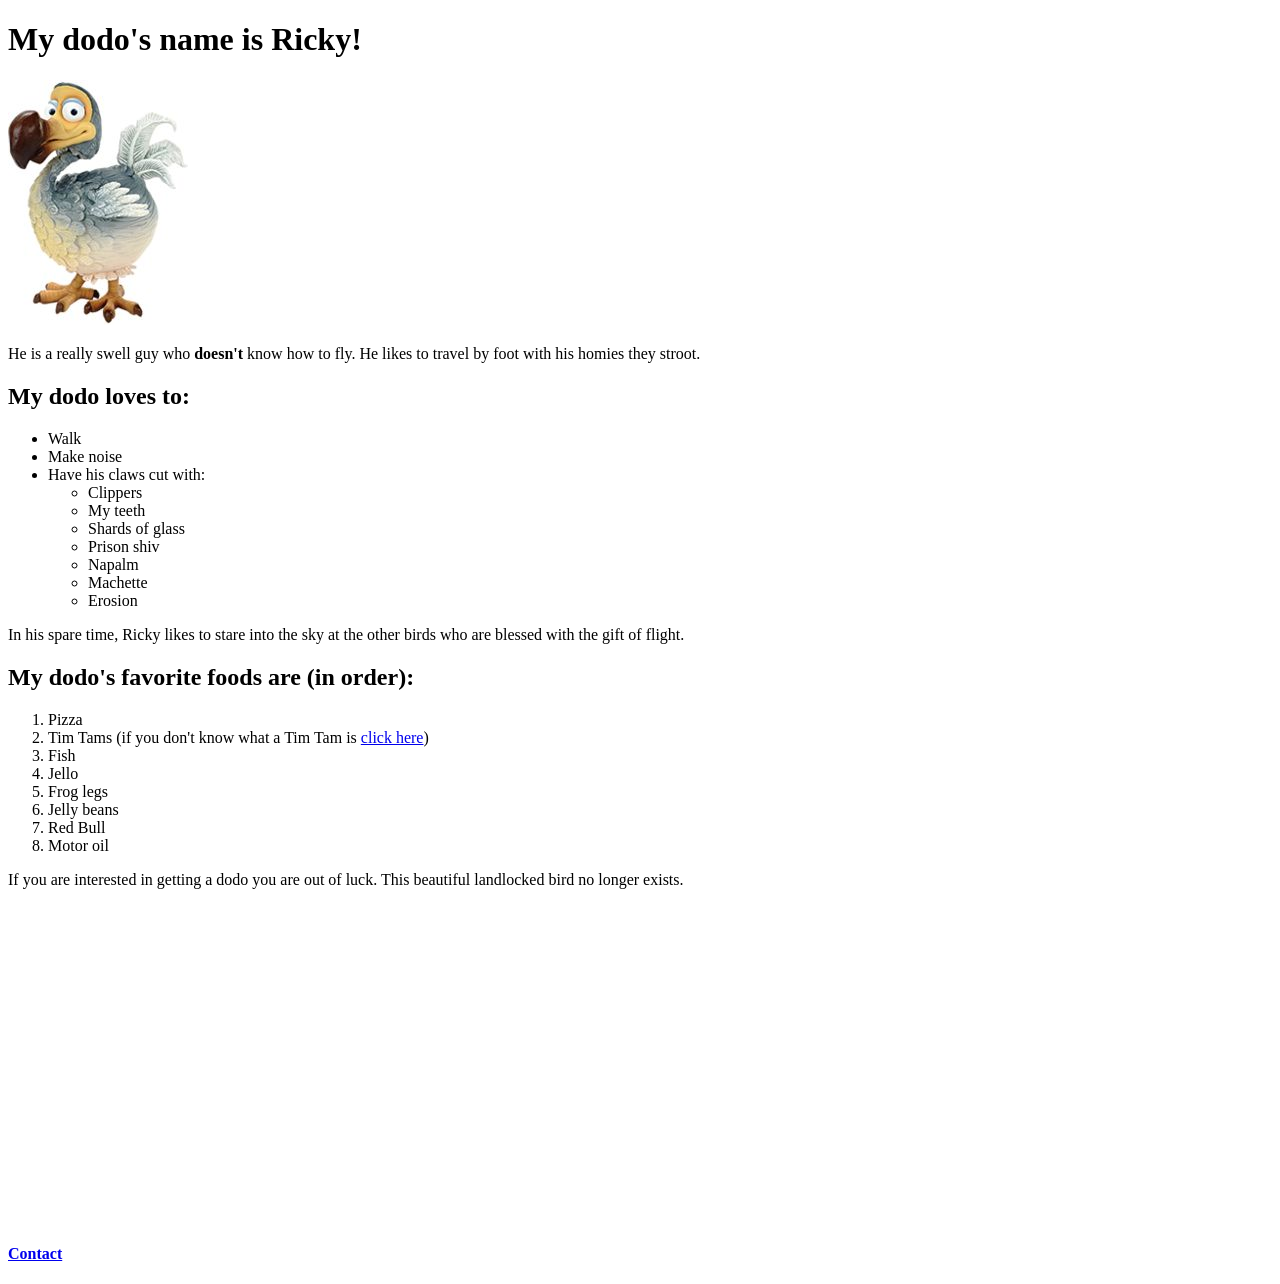
<file: index.html>
<!DOCTYPE html>
<html>
  <head>
    <title>Dodo Profile</title>
  </head>
  <body>
    <h1>My dodo's name is Ricky!</h1>
    <img src="img/dodo.jpg" alt="Ricky the Dodo">
    <p>He is a really swell guy who <b>doesn't</b> know how to fly. He likes to travel by foot with his homies they stroot.</p>
    <h2>My dodo loves to:</h2>
    <ul>
      <li>Walk</li>
      <li>Make noise</li>
      <li>Have his claws cut with:
        <ul>
          <li>Clippers</li>
          <li>My teeth</li>
          <li>Shards of glass</li>
          <li>Prison shiv</li>
          <li>Napalm</li>
          <li>Machette</li>
          <li>Erosion</li>
        </ul>
      </li>
    </ul>
    <p>In his spare time, Ricky likes to stare into the sky at the other birds who are blessed with the gift of flight.</p>
    <h2>My dodo's favorite foods are (in order):</h2>
    <ol>
      <li>Pizza</li>
      <li>Tim Tams (if you don't know what a Tim Tam is <a href="https://en.wikipedia.org/wiki/Tim_Tam"> click here</a>)</li>
      <li>Fish</li>
      <li>Jello</li>
      <li>Frog legs</li>
      <li>Jelly beans</li>
      <li>Red Bull</li>
      <li>Motor oil</li>
    </ol>
    <p>If you are interested in getting a dodo you are out of luck. This beautiful landlocked bird no longer exists.</p>
    <iframe width="500" height="315" src="https://www.youtube.com/embed/83YiYnH3DB4" frameborder="0" allowfullscreen></iframe>
    <h4><a href="contact.html">Contact</a></h4>
  </body>
</html>
</file>
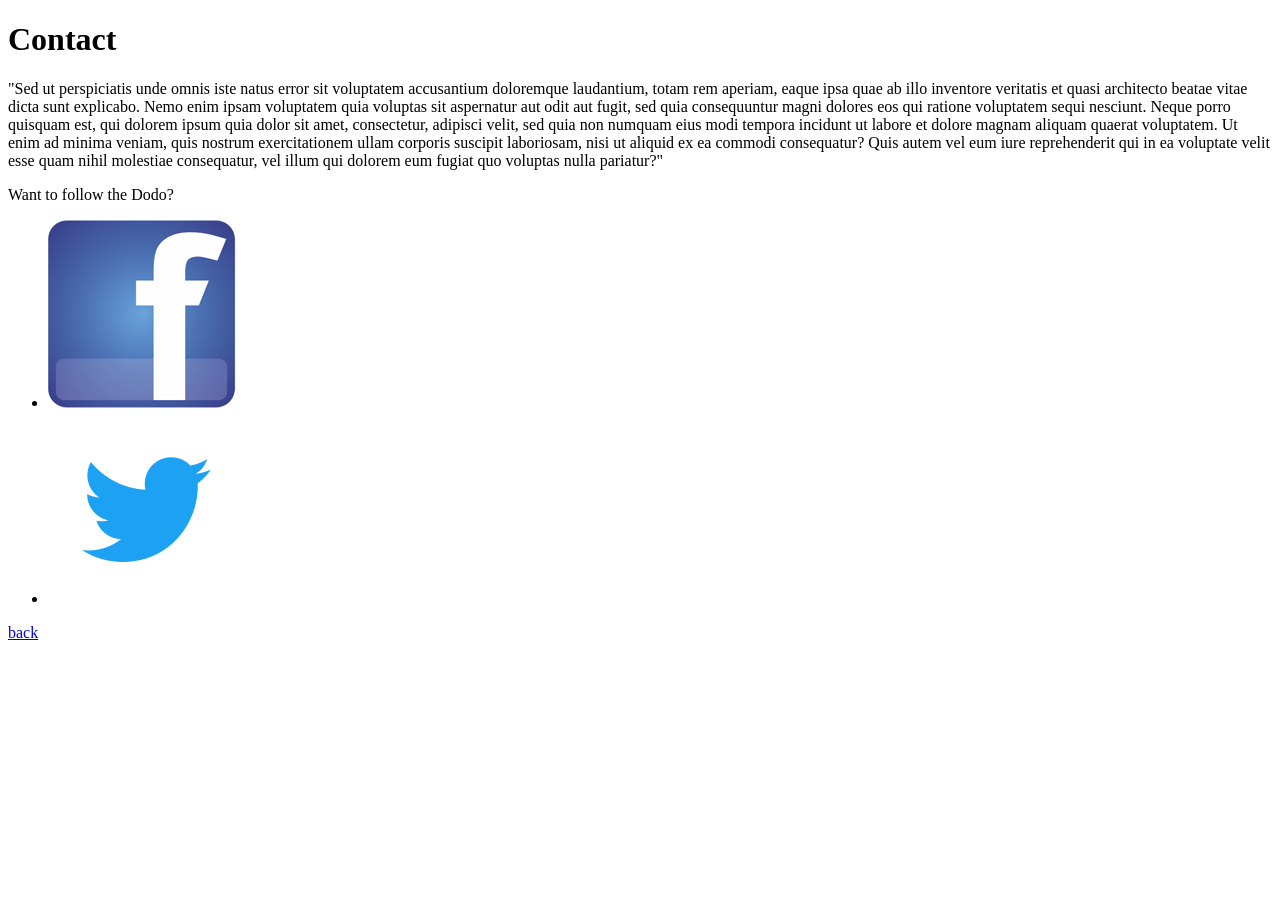
<file: contact.html>
<!DOCTYPE HTML>
<html>
  <head>
    <title>Contact</title>
    <h1>Contact</h1>
  </head>
  <body>
    <p>"Sed ut perspiciatis unde omnis iste natus error sit voluptatem accusantium doloremque laudantium, totam rem aperiam, eaque ipsa quae ab illo inventore veritatis et quasi architecto beatae vitae dicta sunt explicabo. Nemo enim ipsam voluptatem quia voluptas sit aspernatur aut odit aut fugit, sed quia consequuntur magni dolores eos qui ratione voluptatem sequi nesciunt. Neque porro quisquam est, qui dolorem ipsum quia dolor sit amet, consectetur, adipisci velit, sed quia non numquam eius modi tempora incidunt ut labore et dolore magnam aliquam quaerat voluptatem. Ut enim ad minima veniam, quis nostrum exercitationem ullam corporis suscipit laboriosam, nisi ut aliquid ex ea commodi consequatur? Quis autem vel eum iure reprehenderit qui in ea voluptate velit esse quam nihil molestiae consequatur, vel illum qui dolorem eum fugiat quo voluptas nulla pariatur?"</p>

    <p>Want to follow the Dodo?</p>
    <ul>
      <li><a href="https://www.facebook.com/thedodosite/"><img src="img/facebook-link.png"</a></li>
      <li><a href="https://twitter.com/dodo?ref_src=twsrc%5Egoogle%7Ctwcamp%5Eserp%7Ctwgr%5Eauthor"><img src="img/twitter.png"</a></li>
    </ul>
    <p><a href="dodo-profile.html">back</a></p>



  </body>










</html>
</file>
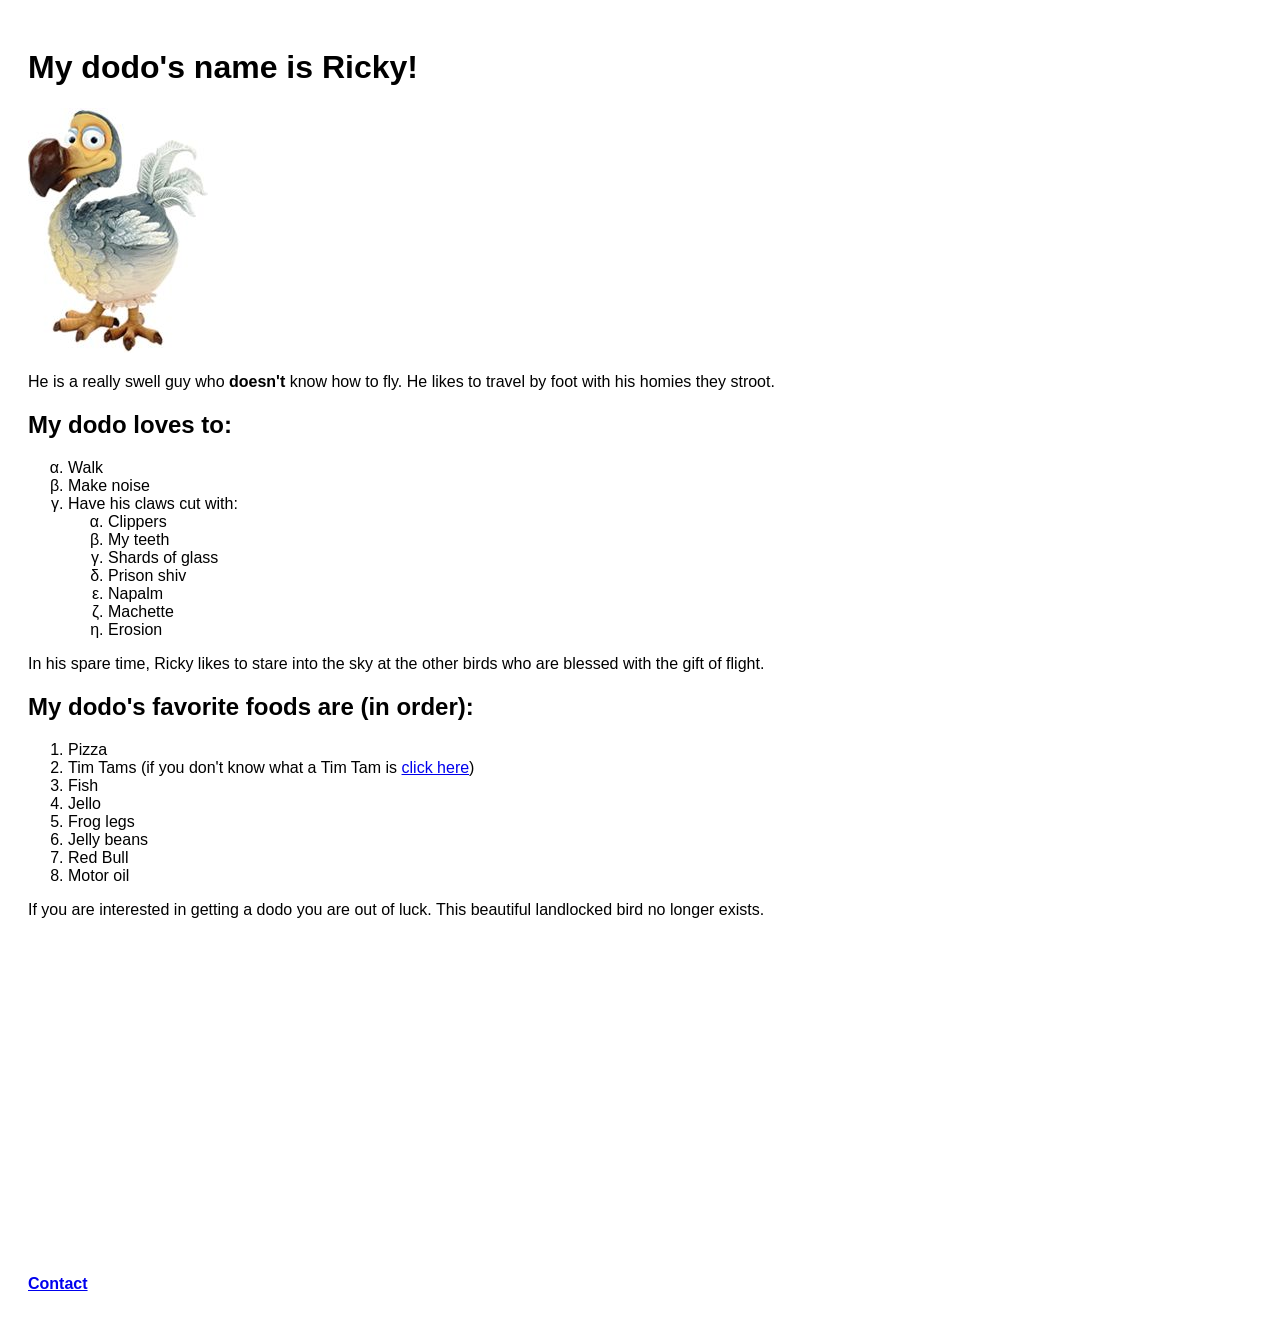
<file: dodo-profile.html>
<!DOCTYPE html>
<html>
  <head>
    <title>Dodo Profile</title>
    <link rel="stylesheet" href="css/styles.css" type="text/css" />
  </head>
  <body>
    <h1>My dodo's name is Ricky!</h1>
    <img src="img/dodo.jpg" alt="Ricky the Dodo">
    <p>He is a really swell guy who <b>doesn't</b> know how to fly. He likes to travel by foot with his homies they stroot.</p>
    <h2>My dodo loves to:</h2>
    <ul>
      <li>Walk</li>
      <li>Make noise</li>
      <li>Have his claws cut with:
        <ul>
          <li>Clippers</li>
          <li>My teeth</li>
          <li>Shards of glass</li>
          <li>Prison shiv</li>
          <li>Napalm</li>
          <li>Machette</li>
          <li>Erosion</li>
        </ul>
      </li>
    </ul>
    <p>In his spare time, Ricky likes to stare into the sky at the other birds who are blessed with the gift of flight.</p>
    <h2>My dodo's favorite foods are (in order):</h2>
    <ol>
      <li>Pizza</li>
      <li>Tim Tams (if you don't know what a Tim Tam is <a href="https://en.wikipedia.org/wiki/Tim_Tam"> click here</a>)</li>
      <li>Fish</li>
      <li>Jello</li>
      <li>Frog legs</li>
      <li>Jelly beans</li>
      <li>Red Bull</li>
      <li>Motor oil</li>
    </ol>
    <p>If you are interested in getting a dodo you are out of luck. This beautiful landlocked bird no longer exists.</p>
    <iframe width="500" height="315" src="https://www.youtube.com/embed/83YiYnH3DB4" frameborder="0" allowfullscreen></iframe>
    <h4><a href="contact.html">Contact</a></h4>
  </body>
</html>
</file>
<file: css/styles.css>
body {
  padding: 20px;
  font-family: sans-serif;
}
ul {
  list-style-type: lower-greek;
}
</file>
